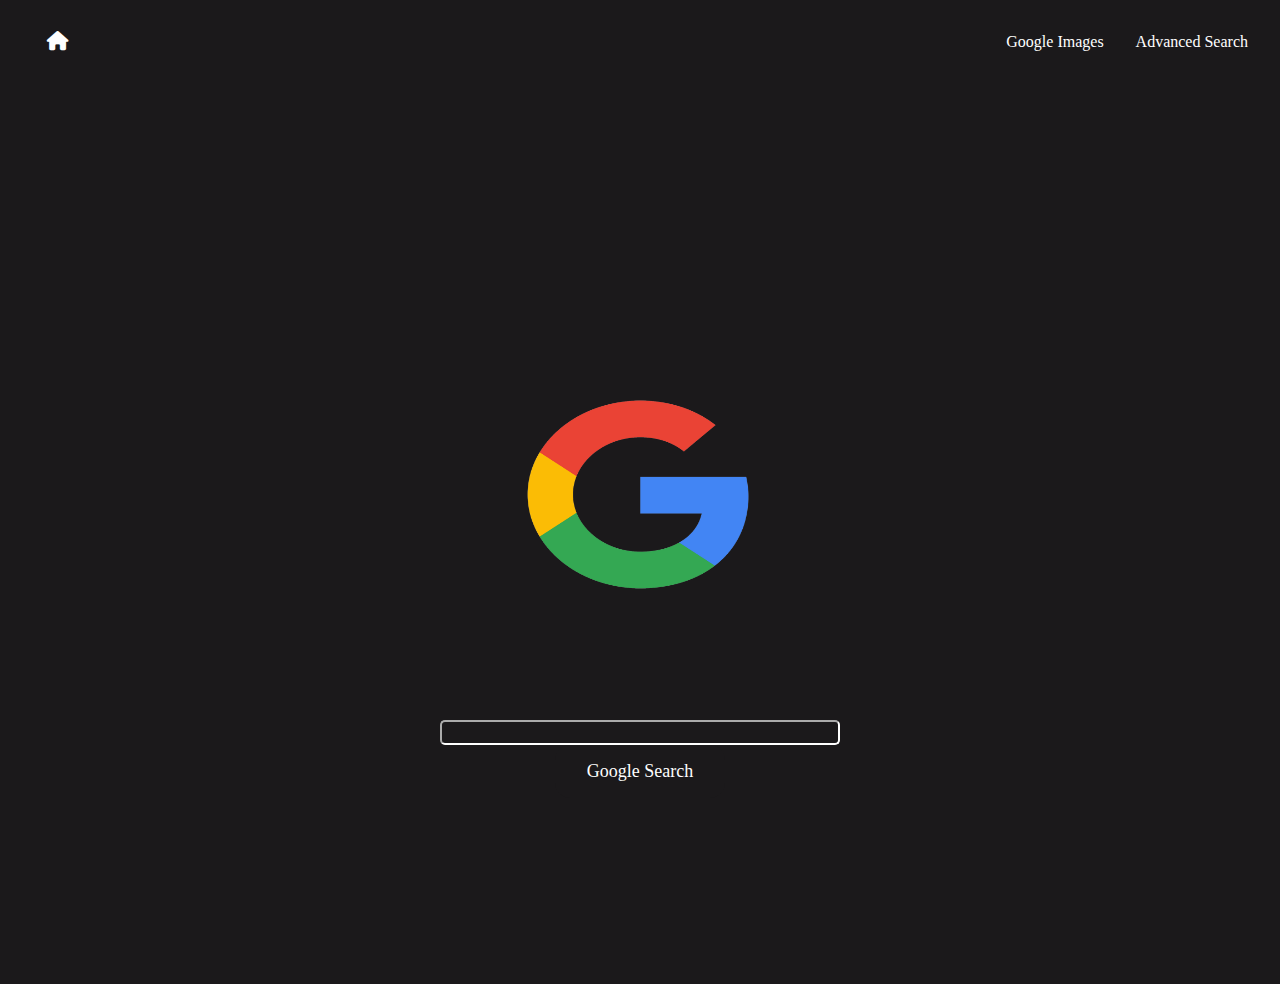
<file: index.html>
<!DOCTYPE html>
<html lang="en">
<head>
    <meta charset="UTF-8">
    <meta name="viewport" content="width=device-width, initial-scale=1.0">
    <title>Google Search</title>
    <link rel="stylesheet" href="./style/style_index.css">
    <!-- Ikony -->
    <link rel="stylesheet" href="https://cdnjs.cloudflare.com/ajax/libs/font-awesome/6.6.0/css/all.min.css">
</head>
<body>
    <nav id="navbar">
        <div class="logo">
            <i class="fa-solid fa-house"></i>
        </div>
        <ul>
            <li><a href="./google_pages/image_search.html"> Google Images</a></li>
            <li><a href="./google_pages/advanced_search.html">Advanced Search</a></li>
        </ul>
    </nav>
    <div id="showcase">
        <form action="https://www.google.com/search" id="form1">
            <img src="./img/google.logo.png" class="g_logo">
            <input class="q" type="text" name="q">
            <input class="submit" type="submit" value="Google Search">
        </form>
    </div>
</body>
</html>
</file>
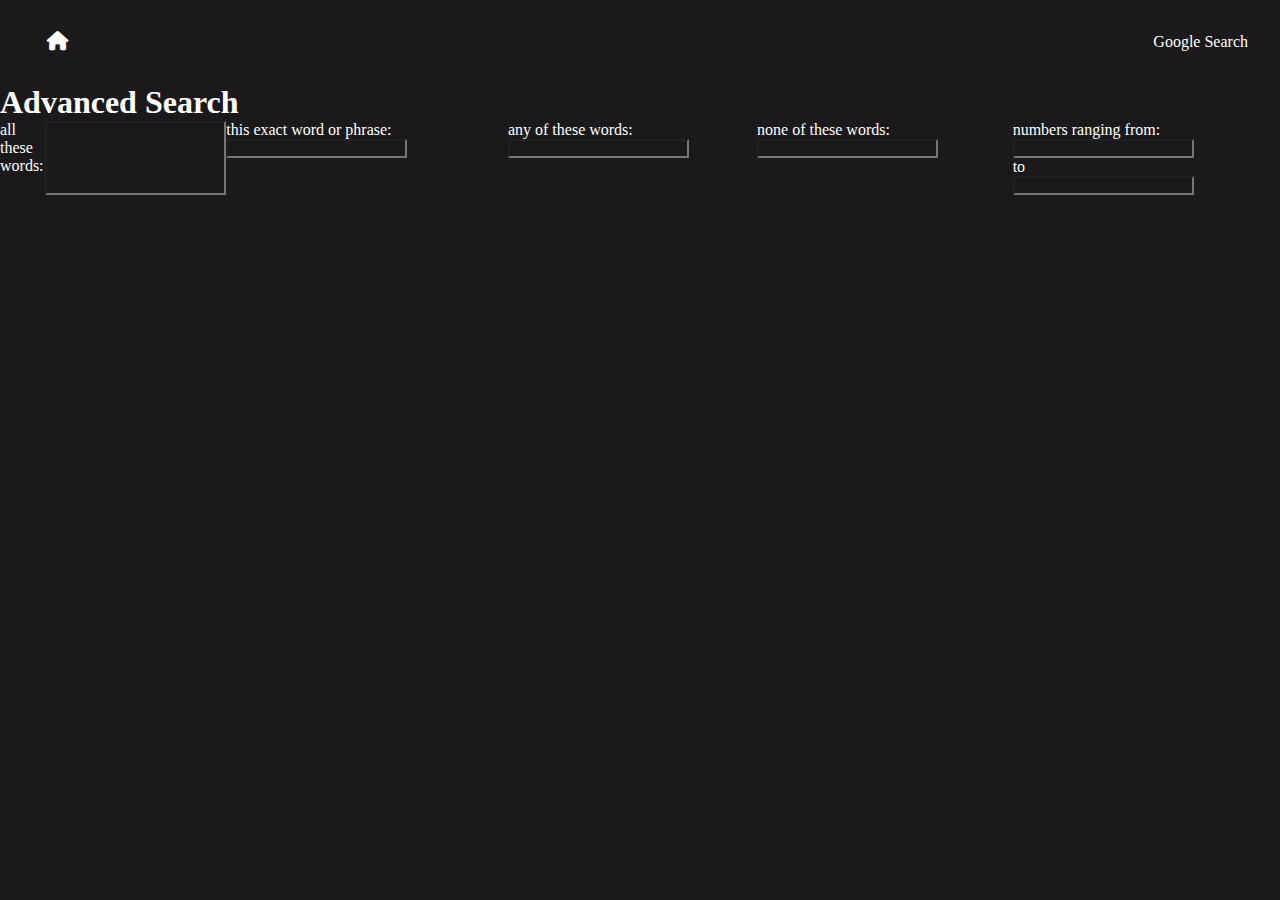
<file: google_pages/advanced_search.html>
<!DOCTYPE html>
<html lang="en">
<head>
    <meta charset="UTF-8">
    <meta name="viewport" content="width=device-width, initial-scale=1.0">
    <title>Advanced Search</title>
    <link rel="stylesheet" href="../style/style_as.css">
    <!-- Ikony -->
    <link rel="stylesheet" href="https://cdnjs.cloudflare.com/ajax/libs/font-awesome/6.6.0/css/all.min.css">
</head>
<body>
    <nav id="navbar">
        <div class="logo">
            <i class="fa-solid fa-house"></i>
        </div>
        <ul>
            <li><a href="../index.html"> Google Search</a></li>
        </ul>
    </nav>
    <h1 class="h1"> Advanced Search </h1>
    <div class="divform">
        <form action="google.com/search" id="form1">  
            <div class="wrapper">
                <div class="l1">
                    <label>all these words:</label>
                
                    <input type="text">
                </div>
                <div class="l2">
                    <label> this exact word or phrase: </label>
                
                    <input type="text">
                </div>
                <div class="l3">
                    <label> any of these words: </label>
                
                    <input type="text">
                </div>
                <div class="l4">
                    <label> none of these words: </label>
                
                    <input type="text">
                </div>
                <div class="l5">
                    <label> numbers ranging from: </label>
                
                    <input type="text"> <p>to</p> <input type="text">
                </div>
            </div>
    </div>
        </form>
    
</body>
</html>
</file>
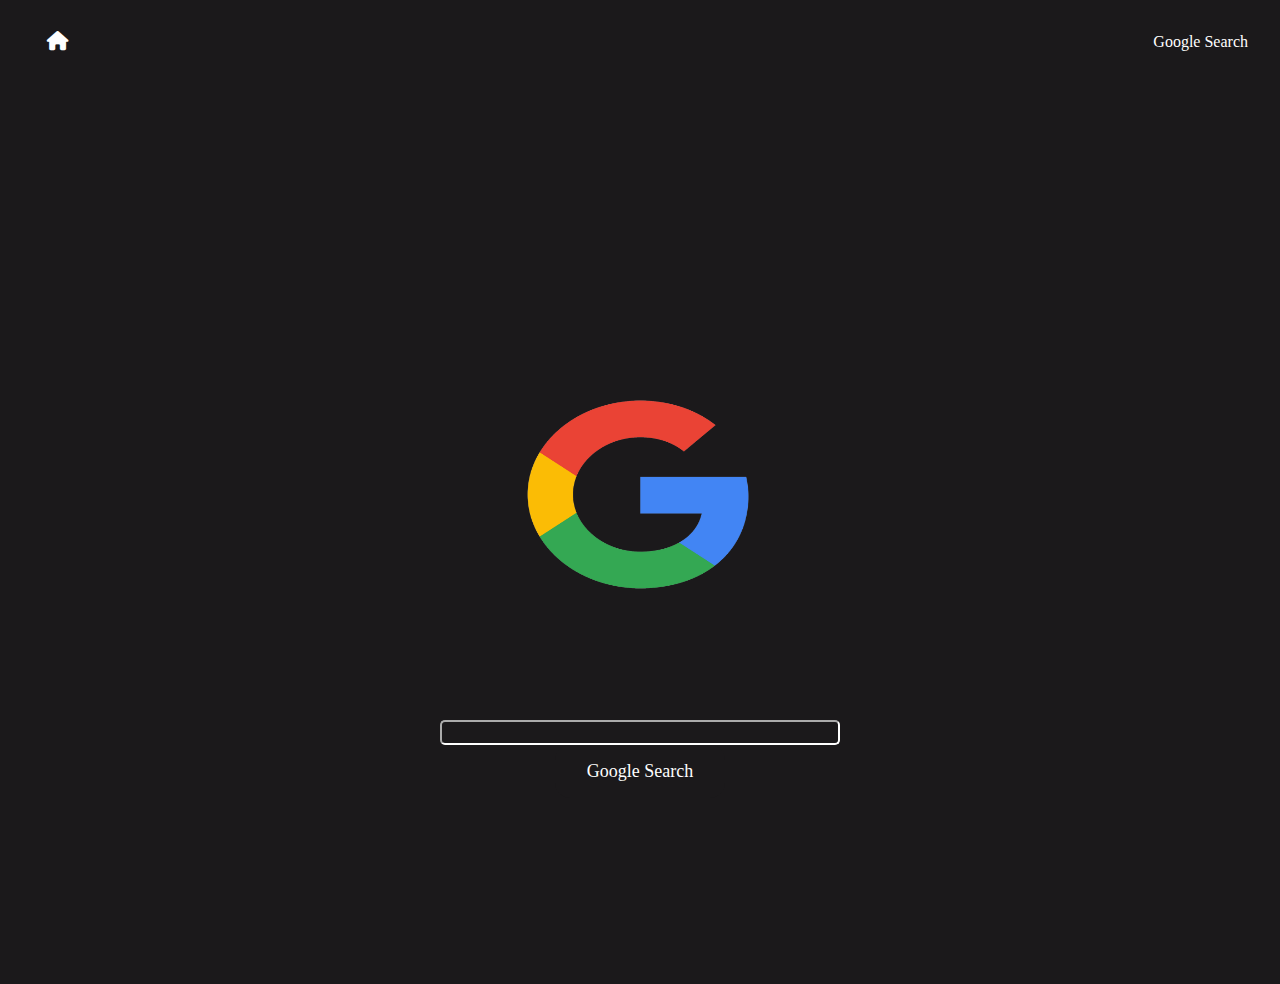
<file: google_pages/image_search.html>
<!DOCTYPE html>
<html lang="en">
<head>
    <meta charset="UTF-8">
    <meta name="viewport" content="width=device-width, initial-scale=1.0">
    <title>Image Search</title>
    <link rel="stylesheet" href="../style/style_is.css">
    <!-- Ikony -->
    <link rel="stylesheet" href="https://cdnjs.cloudflare.com/ajax/libs/font-awesome/6.6.0/css/all.min.css">
</head>
<body>
    <nav id="navbar">
        <div class="logo">
            <i class="fa-solid fa-house"></i>
        </div>
        <ul>
            <li><a href="../index.html"> Google Search</a></li>
        </ul>
    </nav>

    <div id="showcase">
        <form action="https://google.com/images" id="form1">
            <img src="../img/google.logo.png" class="g_logo">
            <input class="q" type="text" name="q">
            <input class="submit" type="submit" value="Google Search">
        </form>
    </div>
</body>
</html>
</file>
<file: style/style_index.css>
* {
    box-sizing: border-box;
    margin: 0;
    padding: 0;
    background-color: #1B191B;
    /* margin 0, padding 0 = CCS reset */
}
/* Nav Bar */
#navbar {
    display: flex;
    background-color: #1B191B;
    justify-content: space-between;
    position: sticky;
    padding: 1rem;
    z-index: 1;
}

#navbar ul {
    display: flex;
    list-style: none;
    align-items: center;
    color: white;
}

#navbar ul li a {
    font-family: 'Barlow';
    font-style: normal;
    font-weight: 400;
    padding: 12px;
    text-decoration: none;
    color: white;
    margin: 0px 4px;
}

#navbar ul li a:hover {
    text-decoration: underline;
    border-radius: 10px 10px;
    border: solid;
    border-color: white;
}

#navbar .logo {
    font-family: 'Josefin Sans';
    font-style: normal;
    font-weight: 400;
    align-items: center;
    font-weight: bold;
    font-size: larger;
    margin: 0px 16px;
    padding: 15px;
    color: white;
}
/* Nav bar */

/* Form */

#showcase {
    height: 100vh;
}

#form1 {
    display: flex;
    align-items: center;
    flex-direction: column;
    text-align: center;
    justify-content: flex-start;
    padding: 2rem;
    justify-content: center;
    height: 100%;
}

.submit {
    font-family: 'Barlow';
    font-style: normal;
    font-weight: 400;
    display: inline-block;
    color: white;
    padding: 1rem 2rem;
    border: none;
    border-radius: 15px;
    text-decoration: none;
    font-size: large;
}

.q {
    width: 400px;
    border-color: white;
    border-radius: 5px;
    height: 25px;
    color: white;
}

.g_logo{
    width: 300px;
    height: 250px;
    margin: 100px;
}
</file>
<file: style/style_as.css>
* {
    box-sizing: border-box;
    margin: 0;
    padding: 0;
    background-color: #1B191B;
    /* margin 0, padding 0 = CCS reset */
}
/* Nav Bar */
#navbar {
    display: flex;
    background-color: #1B191B;
    justify-content: space-between;
    position: sticky;
    padding: 1rem;
    z-index: 1;
}

#navbar ul {
    display: flex;
    list-style: none;
    align-items: center;
    color: white;
}

#navbar ul li a {
    font-family: 'Barlow';
    font-style: normal;
    font-weight: 400;
    padding: 12px;
    text-decoration: none;
    color: white;
    margin: 0px 4px;
}

#navbar ul li a:hover {
    text-decoration: underline;
    border-radius: 10px 10px;
    border: solid;
    border-color: white;
}

#navbar .logo {
    font-family: 'Josefin Sans';
    font-style: normal;
    font-weight: 400;
    align-items: center;
    font-weight: bold;
    font-size: larger;
    margin: 0px 16px;
    padding: 15px;
    color: white;
}
/* Nav bar */

#form1 {
    color: white;
    display: flex;
}

.wrapper {
    display: flex;
}

.h1 {
    color: white;
}

.divform {
    display: flex;
}

.l1 {
    display: flex;
    
}
</file>
<file: style/style_is.css>
* {
    box-sizing: border-box;
    margin: 0;
    padding: 0;
    background-color: #1B191B;
    /* margin 0, padding 0 = CCS reset */
}
/* Nav Bar */
#navbar {
    display: flex;
    background-color: #1B191B;
    justify-content: space-between;
    position: sticky;
    padding: 1rem;
    z-index: 1;
}

#navbar ul {
    display: flex;
    list-style: none;
    align-items: center;
    color: white;
}

#navbar ul li a {
    font-family: 'Barlow';
    font-style: normal;
    font-weight: 400;
    padding: 12px;
    text-decoration: none;
    color: white;
    margin: 0px 4px;
}

#navbar ul li a:hover {
    text-decoration: underline;
    border-radius: 10px 10px;
    border: solid;
    border-color: white;
}

#navbar .logo {
    font-family: 'Josefin Sans';
    font-style: normal;
    font-weight: 400;
    align-items: center;
    font-weight: bold;
    font-size: larger;
    margin: 0px 16px;
    padding: 15px;
    color: white;
}
/* Nav bar */

/* Form */

#showcase {
    height: 100vh;
}

#form1 {
    display: flex;
    align-items: center;
    flex-direction: column;
    text-align: center;
    padding: 2rem;
    justify-content: center;
    height: 100%;
}

.submit {
    font-family: 'Barlow';
    font-style: normal;
    font-weight: 400;
    display: inline-block;
    color: white;
    padding: 1rem 2rem;
    border: none;
    border-radius: 15px;
    text-decoration: none;
    font-size: large;
}

.q {
    width: 400px;
    border-color: white;
    border-radius: 5px;
    height: 25px;
    color: white;
}

.g_logo{
    width: 300px;
    height: 250px;
    margin: 100px;
}
</file>
